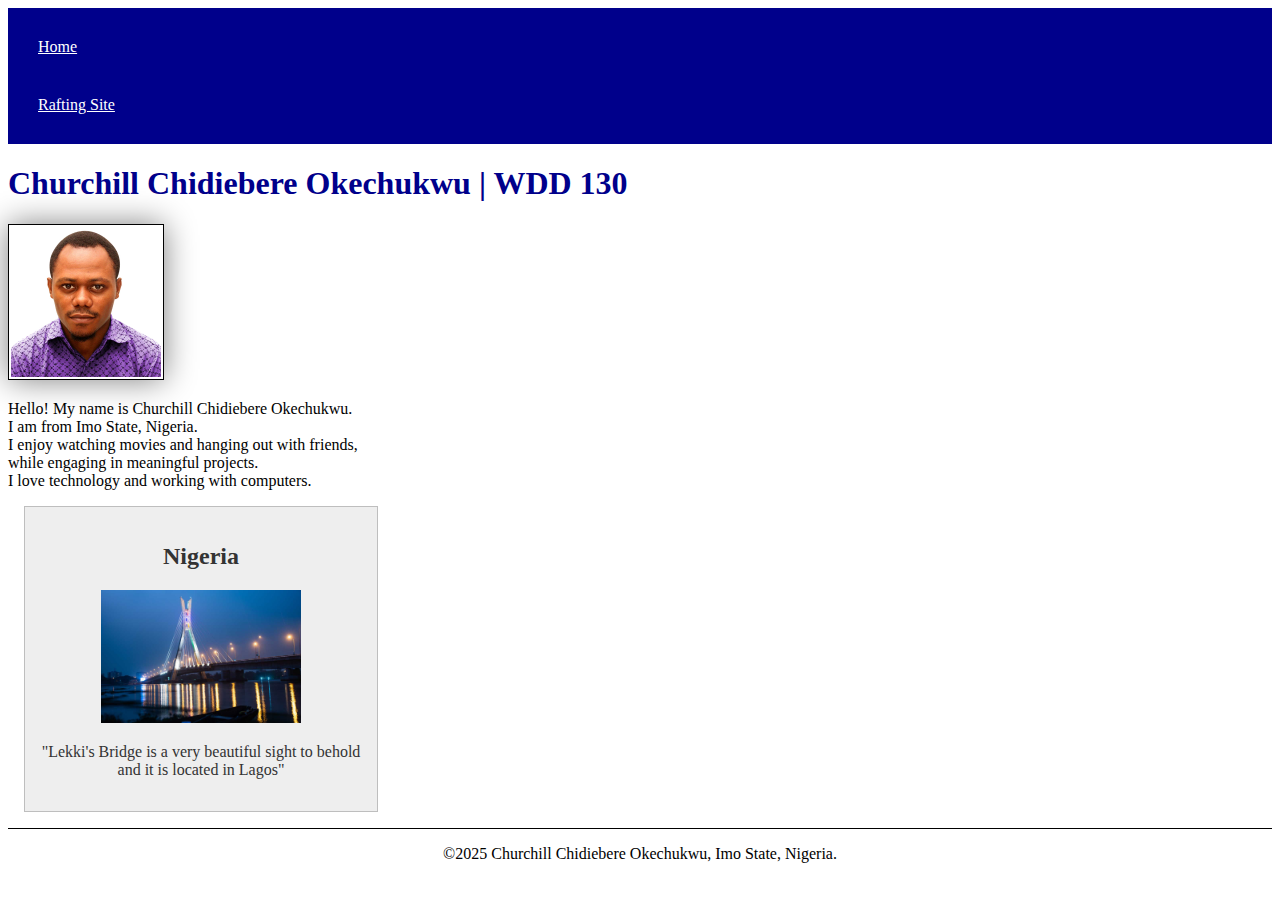
<file: index.html>
<!DOCTYPE html>
<html lang="en-US">
<head>
    <meta charset="utf-8">
    <meta name="viewport" content="width=device-width, initial-scale=1.0">
    <title>Churchill Chidiebere Okechukwu | WDD 130</title>
    <meta name="description" content="Churchill Chidiebere Okechukwu's BYU-Idaho WDD 130 course home page">
    <meta name="author" content="Churchill Chidiebere Okechukwu">

    <link rel="stylesheet" href="styles/styles.css">
</head>
<body>
    <header>
        <nav>
            <a href="#">Home</a>
            <a href="wwr/">Rafting Site</a>
        </nav>
    </header>
    <main>
        <h1>Churchill Chidiebere Okechukwu | WDD 130</h1>
        <img src="images/profile.jpg" alt="Profile picture of Churchill Chidiebere Okechukwu" width="200">
        <p>
            Hello! My name is Churchill Chidiebere Okechukwu.<br>
            I am from Imo State, Nigeria.<br>
            I enjoy watching movies and hanging out with friends,<br>
            while engaging in meaningful projects.<br>
            I love technology and working with computers.
        </p>
    </main>
    <aside>
        <h2>Nigeria</h2>
        <img src="images/lekki-bridge.jpg" alt="Lekki's Bridge">
        <p>"Lekki's Bridge is a very beautiful sight to behold and it is located in Lagos"</p>
    </aside>
    <footer>
        <p>&copy;2025 Churchill Chidiebere Okechukwu, Imo State, Nigeria.</p>
    </footer>
</body>
</html>
</file>
<file: styles/styles.css>
nav {
    background-color: darkblue;
    padding: 10px;
}

nav a {
  color: white;
  display: block;
  padding: 20px;
}

h1 {
  color: darkblue;
}

main img {
  width: 150px;
  height: auto;
  border: 1px solid black;
  padding: 2px;
  box-shadow: 0 0 30px gray;
}

p {
  padding: 0px;
}

main {
  max-width: 840px;
}

aside {
  width: 20rem;
  margin: 1rem;
  border: 1px solid rgb(0 0 0 / 0.2); /* 1 */
  padding: 1rem;
  background-color: #eee;
  color: #333;
  text-align: center
}

aside img {
  width: 200px;
  height: auto;
}

footer {
  margin-top: 15px;
  border-top: 1px solid #000;
  text-align: center;
}
</file>
